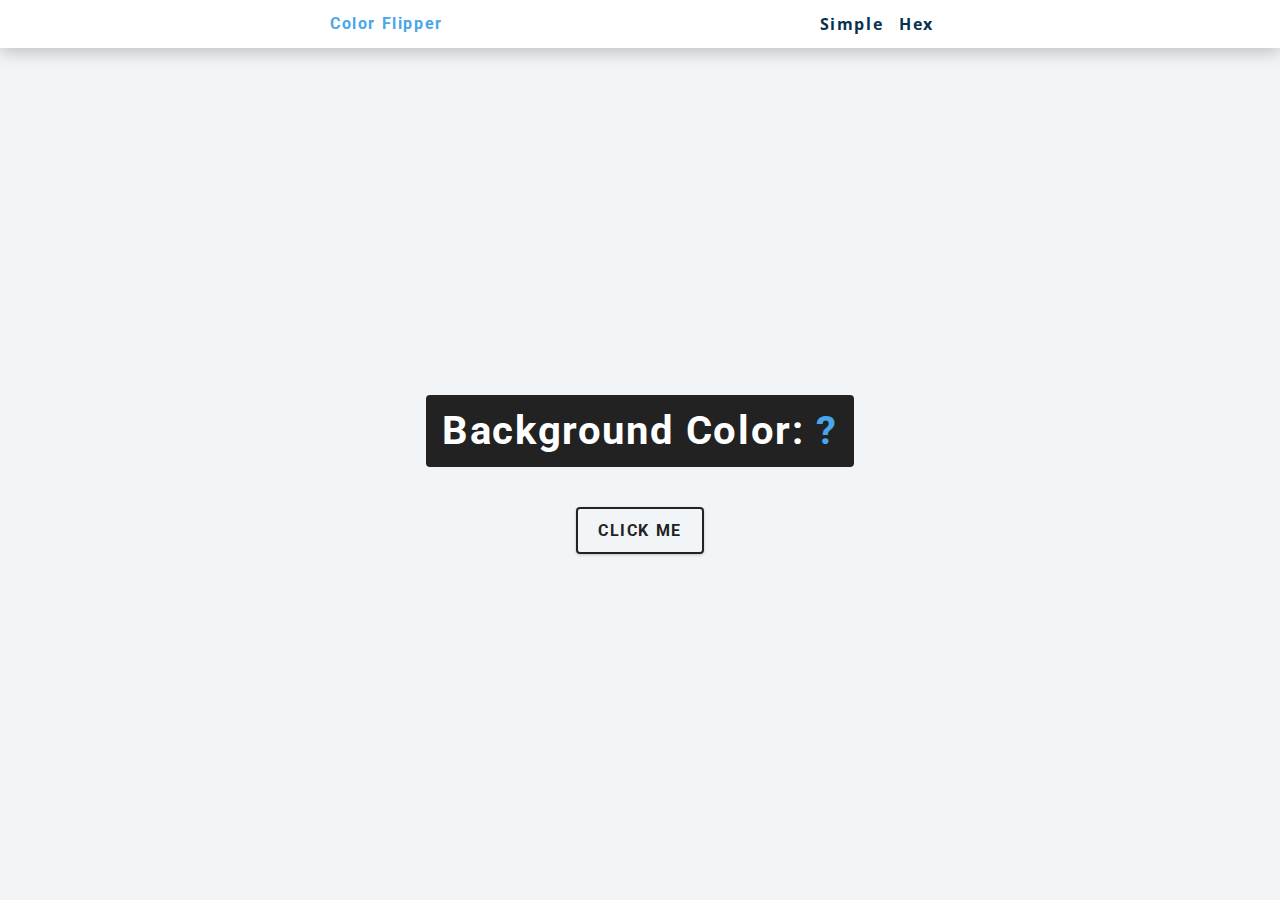
<file: index.html>
<!DOCTYPE html>
<html lang="en">
  <head>
    <meta charset="UTF-8" />
    <meta name="viewport" content="width=device-width, initial-scale=1.0" />
    <title>Color Flipper</title>
    <link rel="stylesheet" href="styles.css" />
  </head>
  <body>
    <nav>
      <div class="nav-center">
        <h4>color flipper</h4>
        <ul class="nav-links">
          <li>
            <a href="index.html">simple</a>
          </li>
          <li><a href="hex.html">hex</a></li>
        </ul>
      </div>
    </nav>
    <main>
      <div class="container">
        <h2>background color: <span class="color">?</span></h2>
        <button class="btn btn-hero" id="btn">Click Me</button>
      </div>
    </main>
    <script src="index.js"></script>
  </body>
</html>
</file>
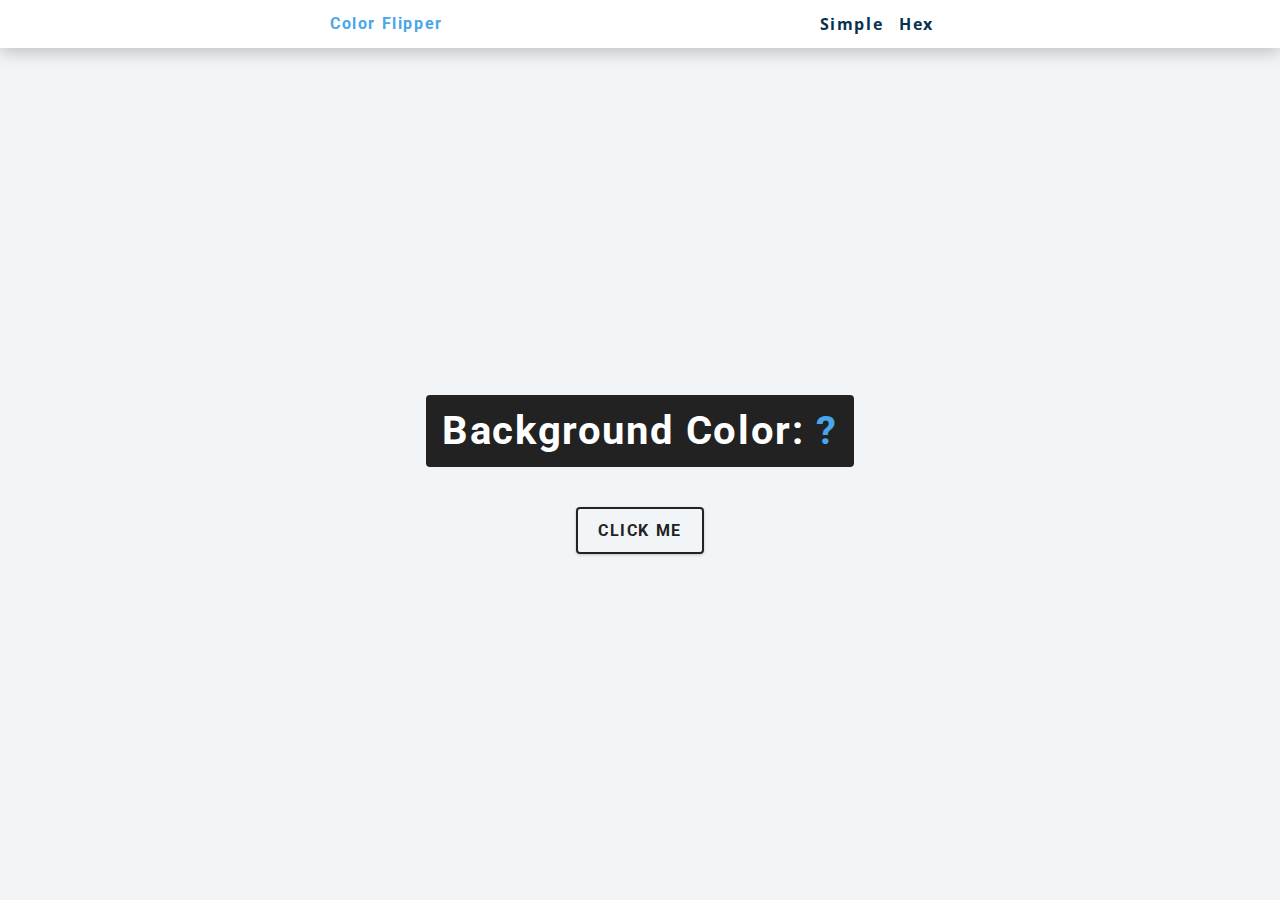
<file: hex.html>
<!DOCTYPE html>
<html lang="en">
  <head>
    <meta charset="UTF-8" />
    <meta name="viewport" content="width=device-width, initial-scale=1.0" />
    <title>Color Flipper</title>
    <link rel="stylesheet" href="styles.css" />
  </head>
  <body>
    <nav>
      <div class="nav-center">
        <h4>color flipper</h4>
        <ul class="nav-links">
          <li>
            <a href="index.html">simple</a>
          </li>
          <li><a href="hex.html">hex</a></li>
        </ul>
      </div>
    </nav>
    <main>
      <div class="container">
        <h2>background color: <span class="color">?</span></h2>
        <button class="btn btn-hero" id="btn">Click Me</button>
      </div>
    </main>
    <script src="./hex.js"></script>
  </body>
</html>
</file>
<file: styles.css>
/* * {
  margin: 0;
  padding: 0;
}

nav div {
  display: flex;
  width: 80%;
  height: 10vh;
  margin: auto;
  justify-content: space-between;
  align-items: center;
}

nav div ul {
  display: flex;
}

nav div ul li {
  margin: 15px;
}
main {
  margin: 52px;
  background-color: aliceblue;
} */
@import url('https://fonts.googleapis.com/css?family=Open+Sans|Roboto:400,700&display=swap');

/*
=============== 
Variables
===============
*/

:root {
  /* dark shades of primary color*/
  --clr-primary-1: hsl(205, 86%, 17%);
  --clr-primary-2: hsl(205, 77%, 27%);
  --clr-primary-3: hsl(205, 72%, 37%);
  --clr-primary-4: hsl(205, 63%, 48%);
  /* primary/main color */
  --clr-primary-5: hsl(205, 78%, 60%);
  /* lighter shades of primary color */
  --clr-primary-6: hsl(205, 89%, 70%);
  --clr-primary-7: hsl(205, 90%, 76%);
  --clr-primary-8: hsl(205, 86%, 81%);
  --clr-primary-9: hsl(205, 90%, 88%);
  --clr-primary-10: hsl(205, 100%, 96%);
  /* darkest grey - used for headings */
  --clr-grey-1: hsl(209, 61%, 16%);
  --clr-grey-2: hsl(211, 39%, 23%);
  --clr-grey-3: hsl(209, 34%, 30%);
  --clr-grey-4: hsl(209, 28%, 39%);
  /* grey used for paragraphs */
  --clr-grey-5: hsl(210, 22%, 49%);
  --clr-grey-6: hsl(209, 23%, 60%);
  --clr-grey-7: hsl(211, 27%, 70%);
  --clr-grey-8: hsl(210, 31%, 80%);
  --clr-grey-9: hsl(212, 33%, 89%);
  --clr-grey-10: hsl(210, 36%, 96%);
  --clr-white: #fff;
  --clr-red-dark: hsl(360, 67%, 44%);
  --clr-red-light: hsl(360, 71%, 66%);
  --clr-green-dark: hsl(125, 67%, 44%);
  --clr-green-light: hsl(125, 71%, 66%);
  --clr-black: #222;
  --ff-primary: 'Roboto', sans-serif;
  --ff-secondary: 'Open Sans', sans-serif;
  --transition: all 0.3s linear;
  --spacing: 0.1rem;
  --radius: 0.25rem;
  --light-shadow: 0 5px 15px rgba(0, 0, 0, 0.1);
  --dark-shadow: 0 5px 15px rgba(0, 0, 0, 0.2);
  --max-width: 1170px;
  --fixed-width: 620px;
}
/*
=============== 
Global Styles
===============
*/

*,
::after,
::before {
  margin: 0;
  padding: 0;
  box-sizing: border-box;
}
body {
  font-family: var(--ff-secondary);
  background: var(--clr-grey-10);
  color: var(--clr-grey-1);
  line-height: 1.5;
  font-size: 0.875rem;
}
ul {
  list-style-type: none;
}
a {
  text-decoration: none;
}
h1,
h2,
h3,
h4 {
  letter-spacing: var(--spacing);
  text-transform: capitalize;
  line-height: 1.25;
  margin-bottom: 0.75rem;
  font-family: var(--ff-primary);
}
h1 {
  font-size: 3rem;
}
h2 {
  font-size: 2rem;
}
h3 {
  font-size: 1.25rem;
}
h4 {
  font-size: 0.875rem;
}
p {
  margin-bottom: 1.25rem;
  color: var(--clr-grey-5);
}
@media screen and (min-width: 800px) {
  h1 {
    font-size: 4rem;
  }
  h2 {
    font-size: 2.5rem;
  }
  h3 {
    font-size: 1.75rem;
  }
  h4 {
    font-size: 1rem;
  }
  body {
    font-size: 1rem;
  }
  h1,
  h2,
  h3,
  h4 {
    line-height: 1;
  }
}
/*  global classes */

/* section */
.section {
  padding: 5rem 0;
}

.section-center {
  width: 90vw;
  margin: 0 auto;
  max-width: 1170px;
}
@media screen and (min-width: 992px) {
  .section-center {
    width: 95vw;
  }
}
main {
  min-height: 100vh;
  display: grid;
  place-items: center;
}

/*
=============== 
Nav
===============
*/
nav {
  background: var(--clr-white);
  height: 3rem;
  display: grid;
  align-items: center;
  box-shadow: var(--dark-shadow);
}
.nav-center {
  width: 90vw;
  max-width: var(--fixed-width);
  margin: 0 auto;
  display: flex;
  align-items: center;
  justify-content: space-between;
}
.nav-center h4 {
  margin-bottom: 0;
  color: var(--clr-primary-5);
}
.nav-links {
  display: flex;
}
nav a {
  text-transform: capitalize;
  font-weight: 700;
  font-size: 1rem;
  color: var(--clr-primary-1);
  letter-spacing: var(--spacing);
  margin-right: 1rem;
}
nav a:hover {
  color: var(--clr-primary-5);
}
/*
=============== 
Container
===============
*/
main {
  min-height: calc(100vh - 3rem);
  display: grid;
  place-items: center;
}
.container {
  text-align: center;
}
.container h2 {
  background: var(--clr-black);
  color: var(--clr-white);
  padding: 1rem;
  border-radius: var(--radius);
  margin-bottom: 2.5rem;
}
.color {
  color: var(--clr-primary-5);
}
.btn-hero {
  font-family: var(--ff-primary);
  text-transform: uppercase;
  background: transparent;
  color: var(--clr-black);
  letter-spacing: var(--spacing);
  display: inline-block;
  font-weight: 700;
  transition: var(--transition);
  border: 2px solid var(--clr-black);
  cursor: pointer;
  box-shadow: 0 1px 3px rgba(0, 0, 0, 0.2);
  border-radius: var(--radius);
  font-size: 1rem;
  padding: 0.75rem 1.25rem;
}
.btn-hero:hover {
  color: var(--clr-white);
  background: var(--clr-black);
}
</file>
